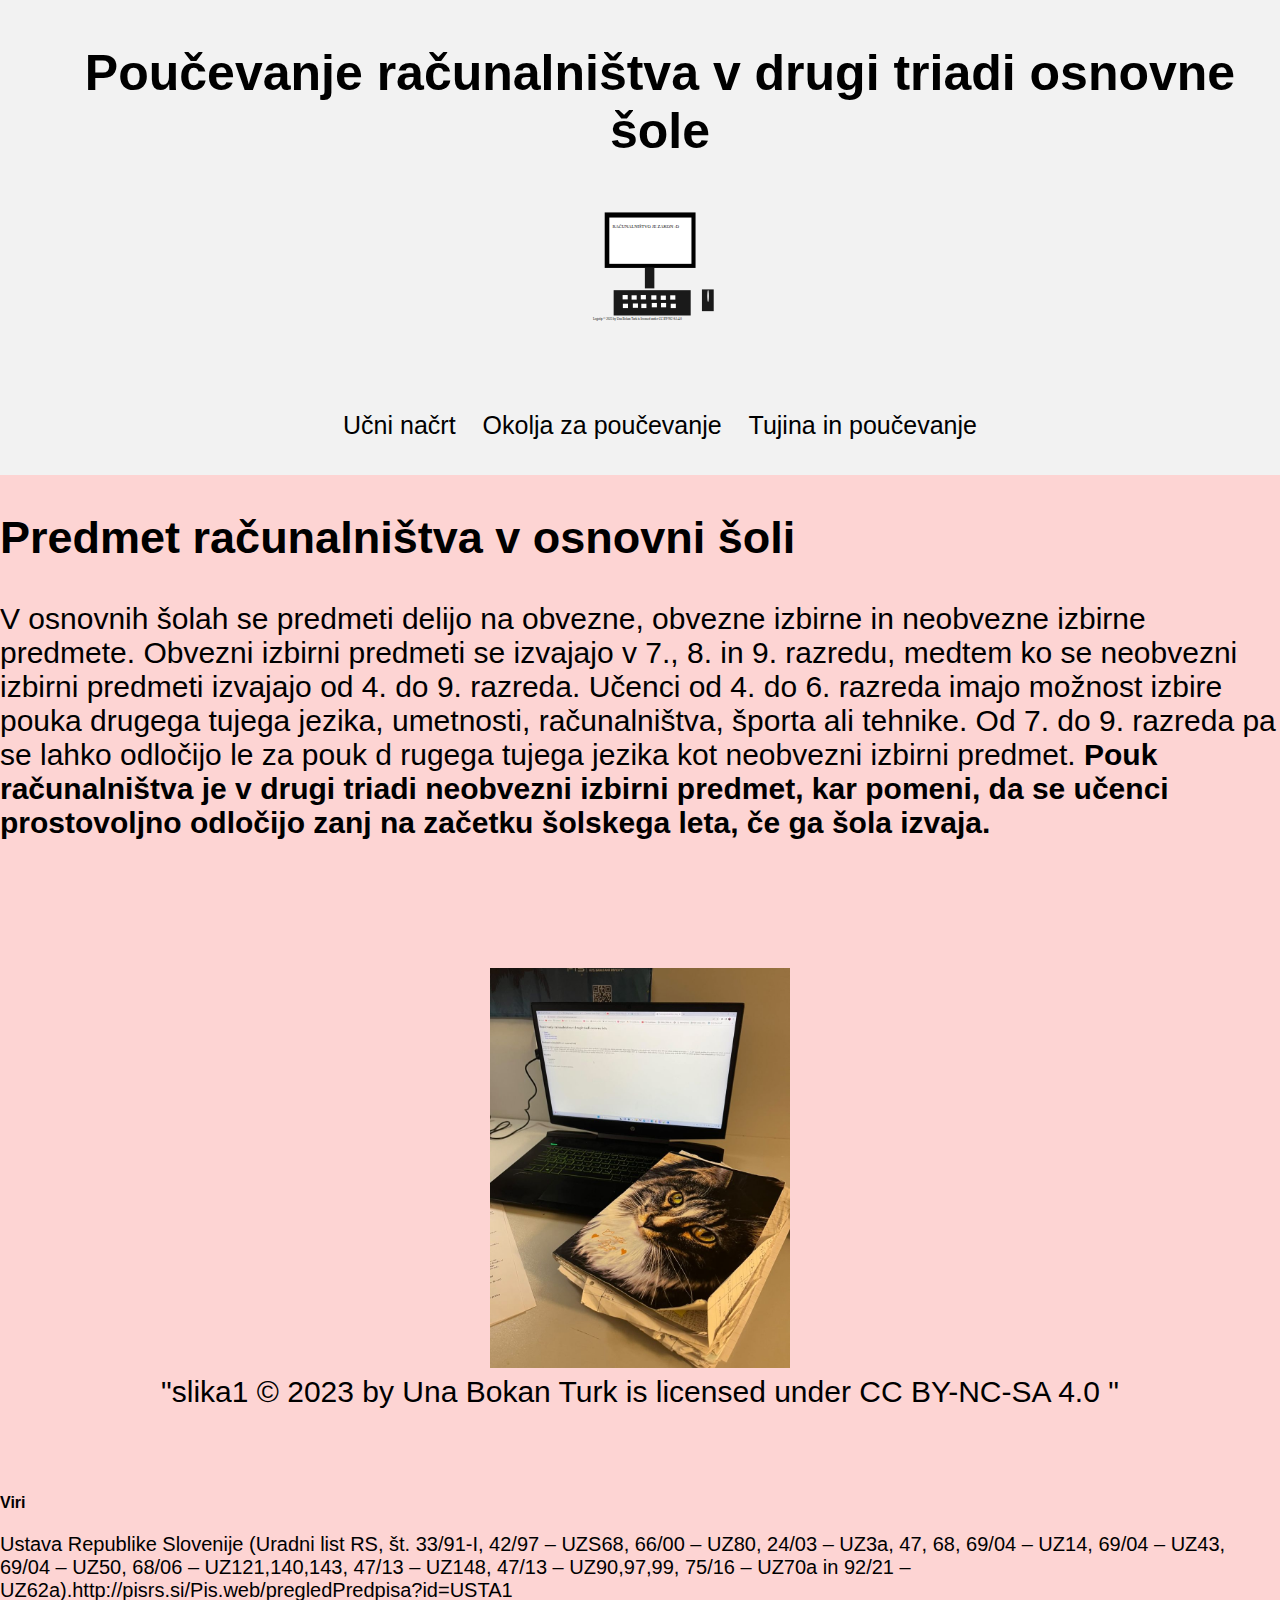
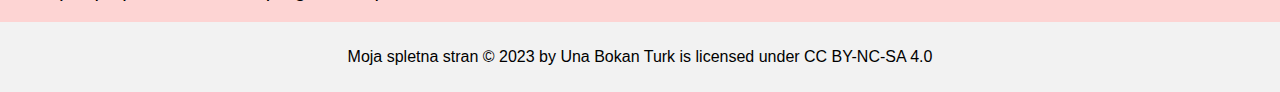
<file: index.html>
<!DOCTYPE html><!-- to kar je podobno je komentriano na podstrani okolja za poučevanje(oklja) -->
<html lang="sl">
<head>
  <meta charset="UTF-8">
  <meta name="viewport" content="width=device-width, initial-scale=1.0">
  <link rel="stylesheet" type="text/css" href="stil.css"

</head>
<body>
  <header>
    
  </header>

  <nav>
    <ul>
      <div class="container">
				<h1 style="font-size:50px; color: black;">Poučevanje računalništva v drugi triadi osnovne šole</h1>
				<a href="index.html" class="image-link">
					<img  src="slike/risba2.svg" width="150" height=auto>
				</a>
		  </div>

      <li><a href="ucni_nac.html">Učni načrt</a></li>
      <li><a href="oklja.html">Okolja za poučevanje</a></li>
      <li><a href="tujina.html">Tujina in poučevanje</a></li>
    </ul>
  </nav>

  <main>
    <section>
      <h2>Predmet računalništva v osnovni šoli</h2>
      <p>V osnovnih šolah se predmeti delijo na  obvezne, obvezne izbirne in neobvezne izbirne predmete. Obvezni izbirni
	  predmeti se izvajajo v 7., 8. in 9. razredu, medtem ko se neobvezni izbirni predmeti izvajajo od 4. do 9. razreda. Učenci 
	  od 4. do 6. razreda imajo možnost izbire pouka drugega tujega jezika, umetnosti, računalništva, športa ali tehnike. Od 7. do 9. razreda pa se lahko odločijo le za pouk d
	  rugega tujega jezika kot neobvezni izbirni predmet.<b> Pouk računalništva je v drugi triadi neobvezni izbirni predmet, kar pomeni, da se učenci prostovoljno odločijo zanj na začetku
	  šolskega leta, če ga šola izvaja.</b></p><br>
	  <br>
	<figure>
      <center><img  src="slike/slika12.jpg" alt="slika1 © 2023 by Una Bokan Turk is licensed under CC BY-NC-SA 4.0 "<br>
          <figcaption>"slika1 © 2023 by Una Bokan Turk is licensed under CC BY-NC-SA 4.0 "</figcaption></center>
      </figure>
	  <br>
	</section>
	<h4>Viri</h4>
	  <p style="font-size: 20px"> Ustava Republike Slovenije (Uradni list RS, št. 33/91-I, 42/97 – UZS68, 66/00 – UZ80, 24/03 – UZ3a, 47, 68, 69/04 – UZ14, 69/04 – UZ43, 69/04 – UZ50, 68/06 – UZ121,140,143, 47/13 – UZ148, 47/13 – UZ90,97,99, 75/16 – UZ70a in 92/21 – UZ62a).http://pisrs.si/Pis.web/pregledPredpisa?id=USTA1</p>
  </main>

  <footer>
    <p>Moja spletna stran © 2023 by Una Bokan Turk is licensed under CC BY-NC-SA 4.0 </p>
  </footer>
</body>
</html>
</file>
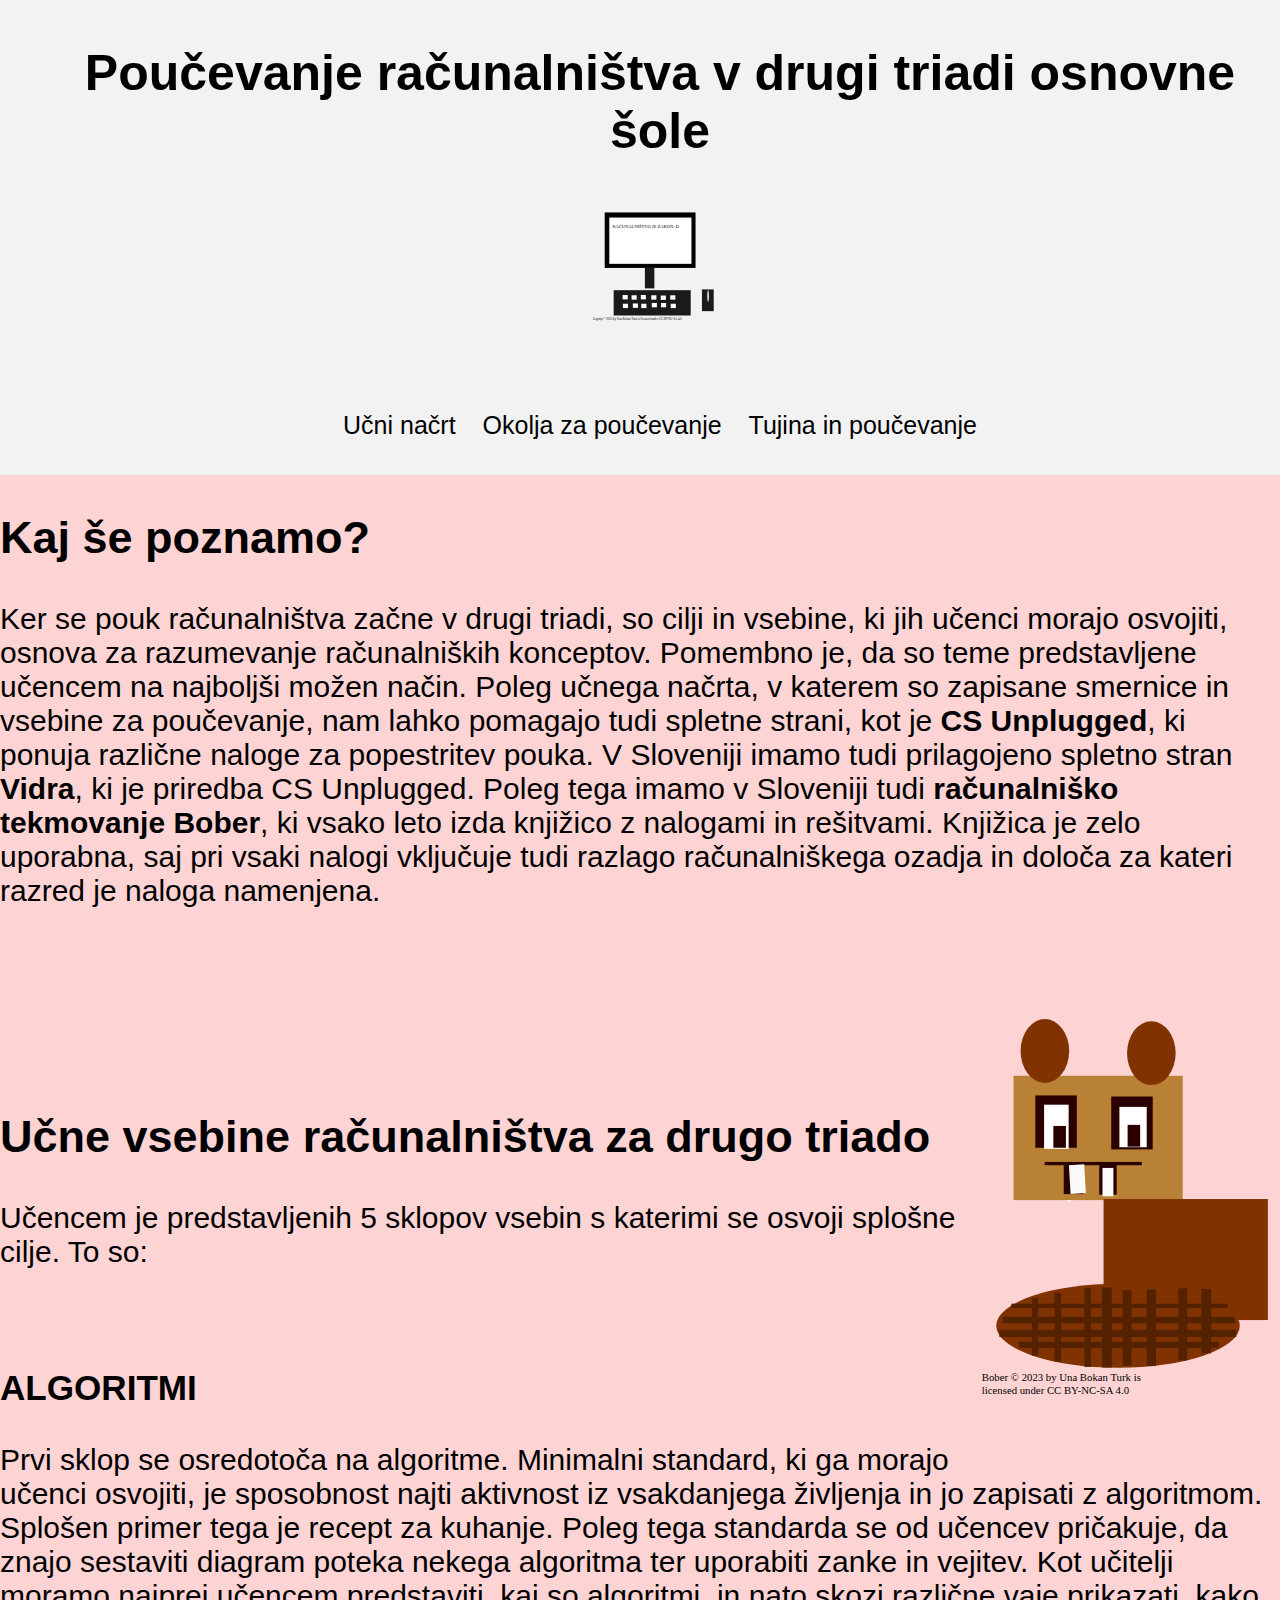
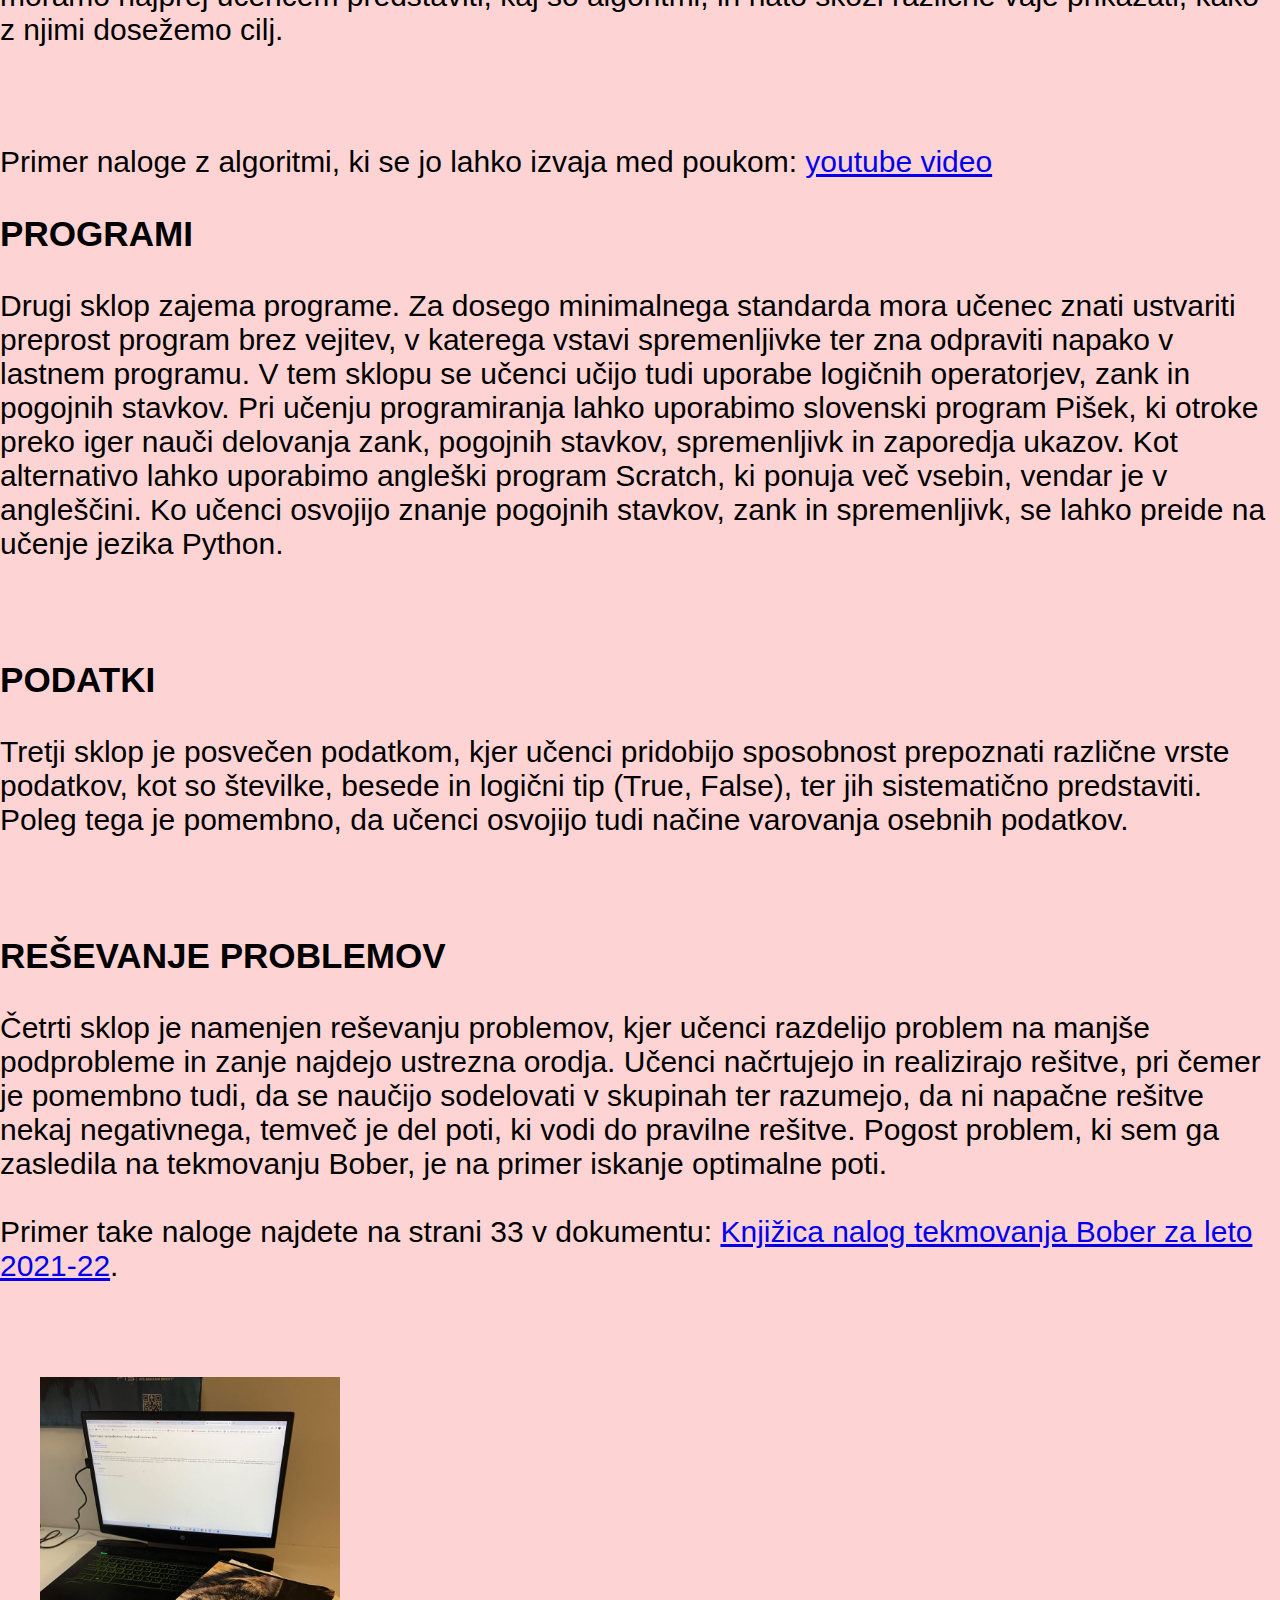
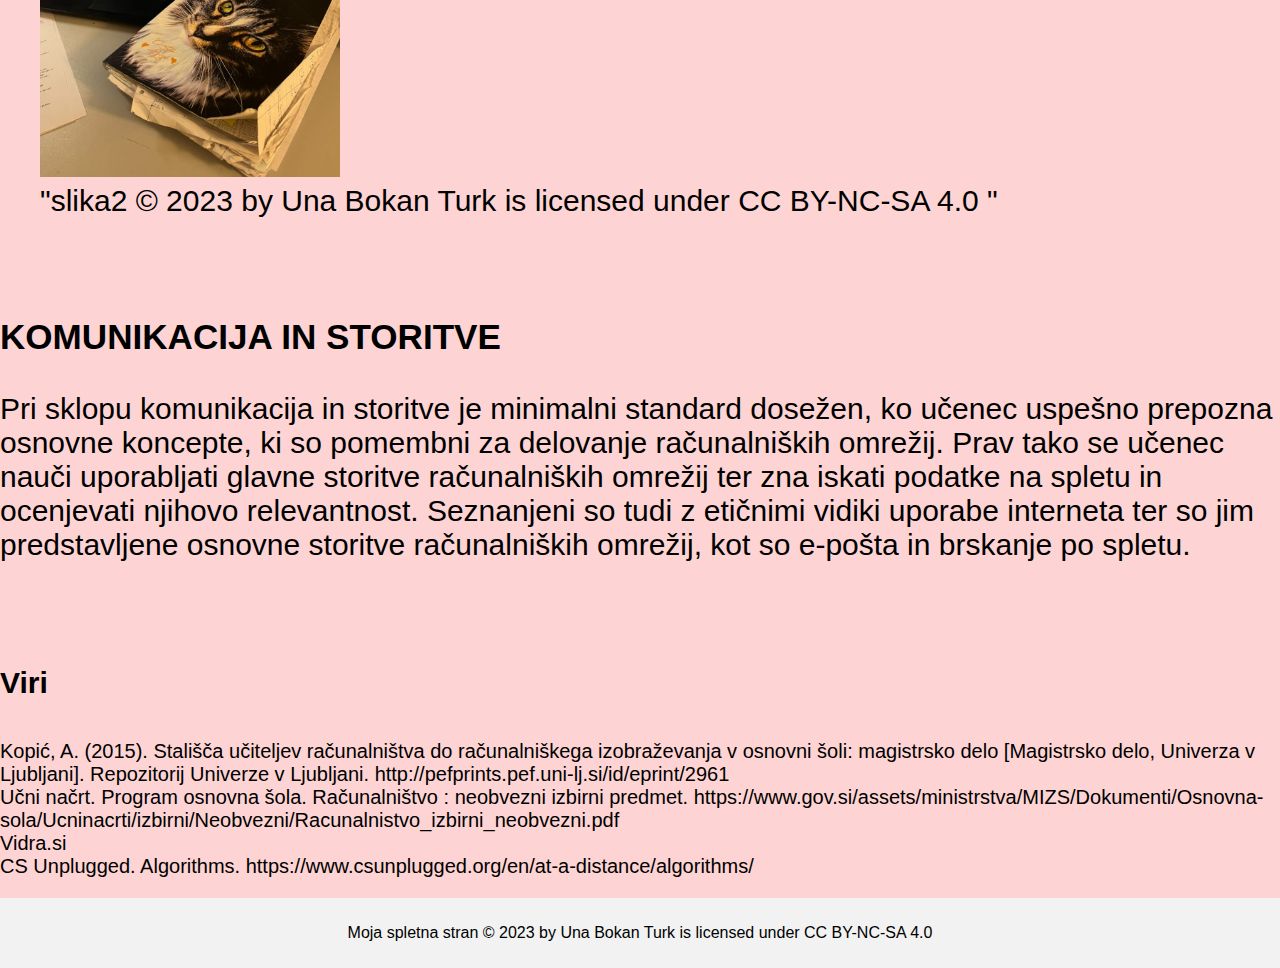
<file: oklja.html>
<!DOCTYPE html>
<html lang="sl">
<head>
  <meta charset="UTF-8"><!-- UTF-8 določa kako se prikazujejo črke(tudi nekdo ki nima šumnikov bo lahko videl šumnike-določa znakovno kodiranje elementa) -->
  <meta name="viewport" content="width=device-width, initial-scale=1.0"><!-- določa prikaz strani na različnih napravah glede na širino naprave, to glede prilagodljivosti sem poguglala ker se na vajah nismo dosti osredotočali na to -->
  <link rel="stylesheet" type="text/css" href="stil.css" <!-- poveže zunanjo CSS datoteko z dokumentom, ki opisuje slogovne lastnosti  -->

</head>
<body>

  <nav> <!-- vsebuje navigacijske povezave za premikanje po spletnem mestu -->
    <ul><!-- neurejen seznam -->
      	  <div class="container"><!-- Rzred je tu zaradi tega da se lahko da logotip v meni(zaradi oblike) -->
				<h1 style="font-size:50px; color: black;">Poučevanje računalništva v drugi triadi osnovne šole</h1>
				<a href="index.html" class="image-link">
					<img  src="slike/risba2.svg" width="150" height=auto><!-- Vstavljanje slike -->
				</a>
		  </div><!-- konec razdelka -->

      <li><a href="ucni_nac.html">Učni načrt</a></li> <!-- linki za moje podstrani -->
      <li><a href="oklja.html">Okolja za poučevanje</a></li><!-- Li označuje posamezne elemente seznama -->
      <li><a href="tujina.html">Tujina in poučevanje</a></li>
    </ul>
  </nav>

  <main>
    <section><!-- posamezni deli vsebine -->
      <h2>Kaj še poznamo?</h2><!-- naslov -->
      <p>Ker se pouk računalništva začne v drugi triadi, so cilji in vsebine, ki jih učenci morajo osvojiti, osnova za razumevanje računalniških konceptov. Pomembno je, da so teme predstavljene učencem na najboljši možen način. 
	  Poleg učnega načrta, v katerem so zapisane smernice in vsebine za poučevanje, nam lahko pomagajo tudi spletne strani, kot je <b>CS Unplugged</b>, ki ponuja različne naloge za popestritev pouka.
	  V Sloveniji imamo tudi prilagojeno spletno stran <b>Vidra</b>, ki je  priredba CS Unplugged. Poleg tega imamo v Sloveniji tudi <b>računalniško tekmovanje Bober</b>, ki vsako leto izda knjižico z nalogami in rešitvami. 
	  Knjižica je zelo uporabna, saj pri vsaki nalogi vključuje tudi razlago računalniškega ozadja in določa za kateri razred je naloga namenjena.</b></p><br><!-- b pomeni bold in odebeli besedo, br pomeni break in da v novovrsico -->
	  <br>
	  <img style=float:right src="slike/risba.svg"<!-- slika se zlije z tekstom in je postavljena na desno stran -->
	  <br>
	  <br>
	  <h2>Učne vsebine računalništva za drugo triado</h2>
	  <p>Učencem je predstavljenih 5 sklopov vsebin s katerimi se osvoji splošne cilje. To so: </p><br>
	  <h3>ALGORITMI</h3>
	  <p>Prvi sklop se osredotoča na algoritme. Minimalni standard, ki ga morajo učenci osvojiti, je sposobnost najti aktivnost iz vsakdanjega življenja in jo zapisati z algoritmom. Splošen primer tega je recept za kuhanje.
	  Poleg tega standarda se od učencev pričakuje, da znajo sestaviti diagram poteka nekega algoritma ter uporabiti zanke in vejitev.
	  Kot učitelji moramo najprej učencem predstaviti, kaj so algoritmi, in nato skozi različne vaje prikazati, kako z njimi dosežemo cilj.</p><br>
	  <br>
	  Primer naloge z algoritmi, ki se jo lahko izvaja med poukom: <a href="https://www.youtube.com/watch?v=cVMKXKoGu_Y&ab_channel=UCComputerScienceEducation" target="blank">youtube video</a>
	 
	  
	  <h3>PROGRAMI</h3>
	  <p>Drugi sklop zajema programe. Za dosego minimalnega standarda mora učenec znati ustvariti preprost program brez vejitev, v katerega vstavi spremenljivke ter zna odpraviti napako v lastnem programu.
	  V tem sklopu se učenci učijo tudi uporabe logičnih operatorjev, zank in pogojnih stavkov. Pri učenju programiranja lahko uporabimo slovenski program Pišek, ki otroke preko iger nauči delovanja zank, pogojnih stavkov, spremenljivk in zaporedja ukazov.
	  Kot alternativo lahko uporabimo angleški program Scratch, ki ponuja več vsebin, vendar je v angleščini. 
	  Ko učenci osvojijo znanje pogojnih stavkov, zank in spremenljivk, se lahko preide na učenje jezika Python. </p><br>
	  <h3>PODATKI</h3>
	  <p>Tretji sklop je posvečen podatkom, kjer učenci pridobijo sposobnost prepoznati različne vrste podatkov, kot so številke, besede in logični tip (True, False), ter jih sistematično predstaviti.
	  Poleg tega je pomembno, da učenci osvojijo tudi načine varovanja osebnih podatkov.</p><br>
	  <h3>REŠEVANJE PROBLEMOV</h3>
	  
	  <p>Četrti sklop je namenjen reševanju problemov, kjer učenci razdelijo problem na manjše podprobleme in zanje najdejo ustrezna orodja. Učenci načrtujejo in realizirajo rešitve, pri čemer je pomembno tudi, da se naučijo sodelovati v skupinah ter razumejo, da ni napačne rešitve nekaj negativnega, temveč je del poti, ki vodi do pravilne rešitve.
	  Pogost problem, ki sem ga zasledila na tekmovanju Bober, je na primer iskanje optimalne poti.<br>
	  <br>
	  Primer take naloge najdete na strani 33 v dokumentu:   <a href="https://dajmi.fri.uni-lj.si/bober/Bober-2021-22.pdf" target="blank" >Knjižica nalog tekmovanja Bober za leto 2021-22</a>.</p><br><!-- target blank pomeni da se bo povezava odprla v novem zavihku -->
	  
	  <figure><!-- označuje sliko slike -->
      <img  src="slike/slika12.jpg" alt="slika2 © 2023 by Una Bokan Turk is licensed under CC BY-NC-SA 4.0 "<br>
          <figcaption>"slika2 © 2023 by Una Bokan Turk is licensed under CC BY-NC-SA 4.0 "</figcaption><!-- doda besedilo sliki -->
      </figure>
	  <br>
	  
	 
	  
	  
	  
	  
	  <h3>KOMUNIKACIJA IN STORITVE</h3>
	  <p>Pri sklopu komunikacija in storitve je minimalni standard dosežen, ko učenec uspešno prepozna osnovne koncepte, ki so pomembni za delovanje računalniških omrežij.
	  Prav tako se učenec nauči uporabljati glavne storitve računalniških omrežij ter zna iskati podatke na spletu in ocenjevati njihovo relevantnost. Seznanjeni so tudi z etičnimi vidiki uporabe interneta ter so jim predstavljene osnovne storitve računalniških omrežij, kot so e-pošta in brskanje po spletu.  </p><br>
	 
	 <h4>Viri</h4>
	  <p style="font-size: 20px">
	  Kopić, A. (2015). Stališča učiteljev računalništva do računalniškega izobraževanja v osnovni šoli: magistrsko delo [Magistrsko delo, Univerza v Ljubljani]. Repozitorij Univerze v Ljubljani. http://pefprints.pef.uni-lj.si/id/eprint/2961<br>
	  Učni načrt. Program osnovna šola. Računalništvo : neobvezni izbirni predmet. https://www.gov.si/assets/ministrstva/MIZS/Dokumenti/Osnovna-sola/Ucninacrti/izbirni/Neobvezni/Racunalnistvo_izbirni_neobvezni.pdf<br>
	  Vidra.si<br>
	  CS Unplugged. Algorithms. https://www.csunplugged.org/en/at-a-distance/algorithms/
	  </p>
	 
	 
	</section>
  </main>

  <footer>
    <p>Moja spletna stran © 2023 by Una Bokan Turk is licensed under CC BY-NC-SA 4.0</p>
  </footer><!-- Noga spletnega mesta -->
</body><!-- Vsebuje glavno vsebino spletnega mesta -->
</html>
</file>
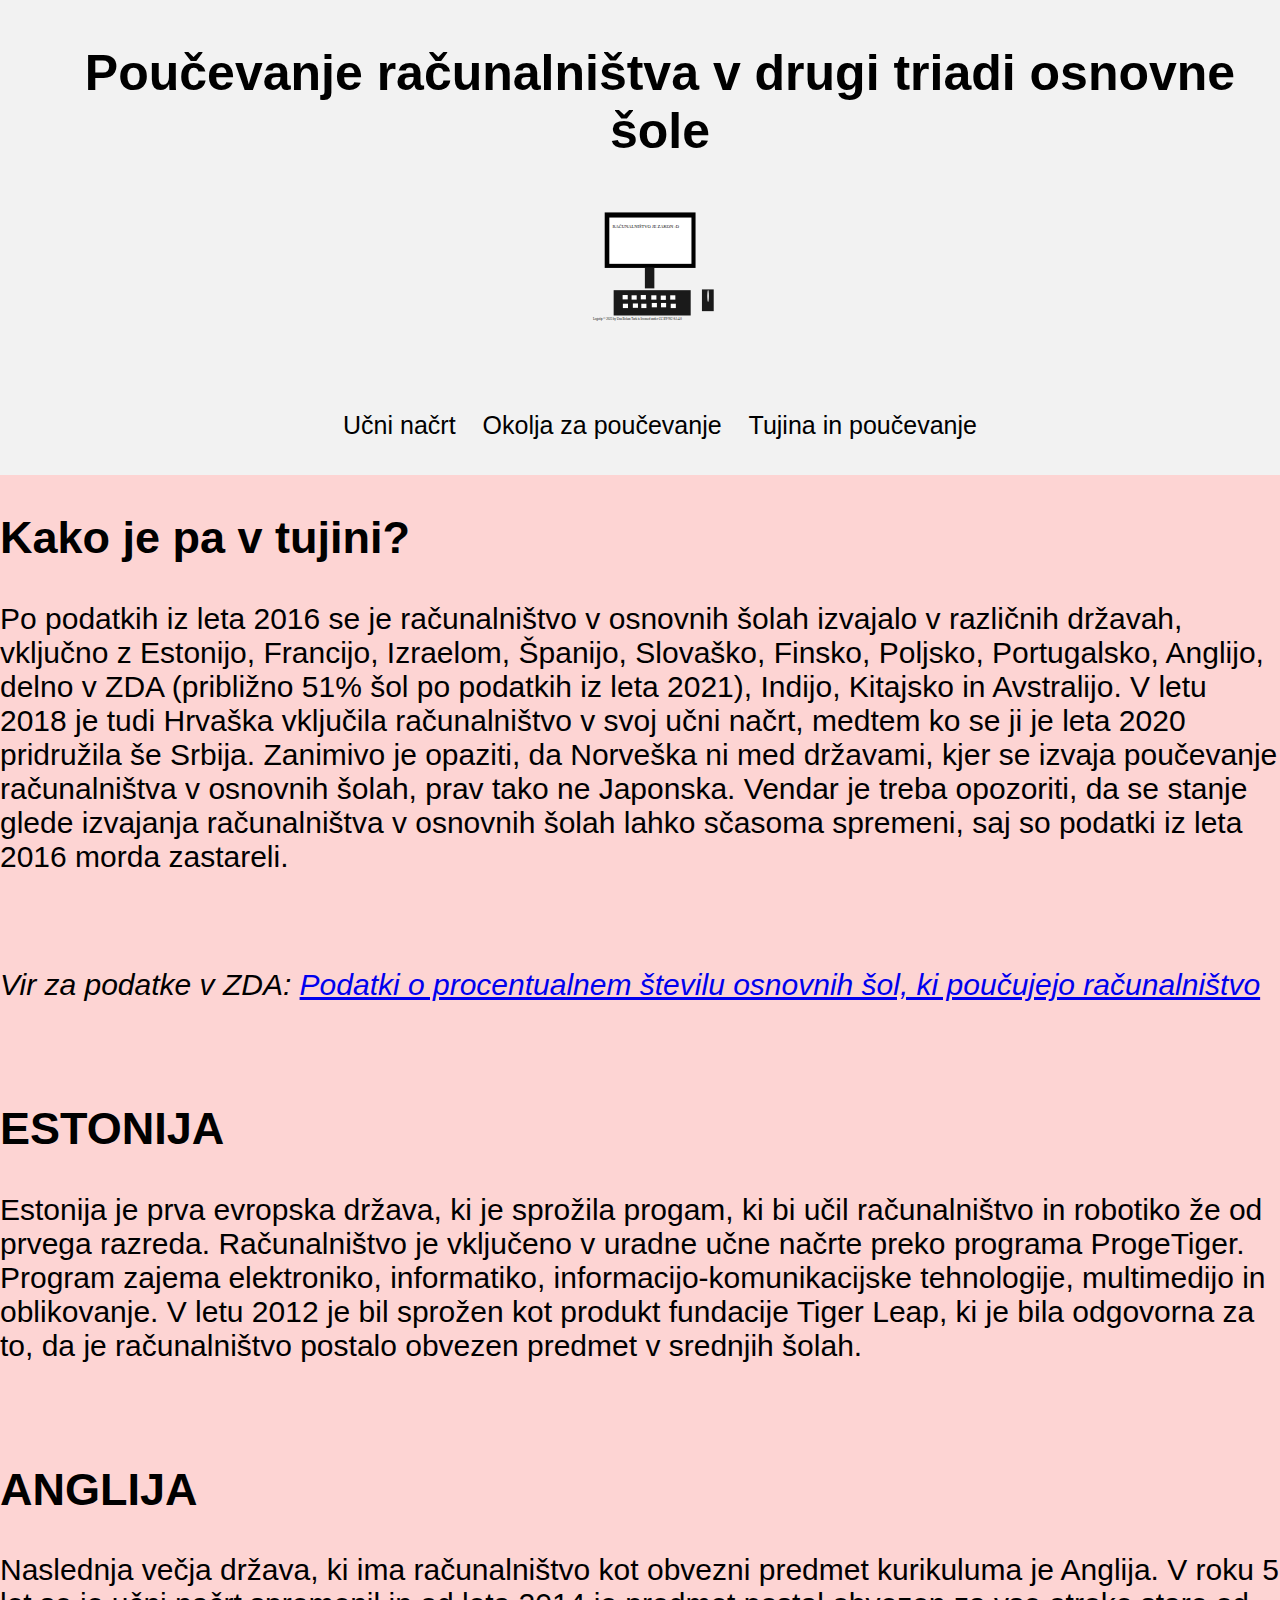
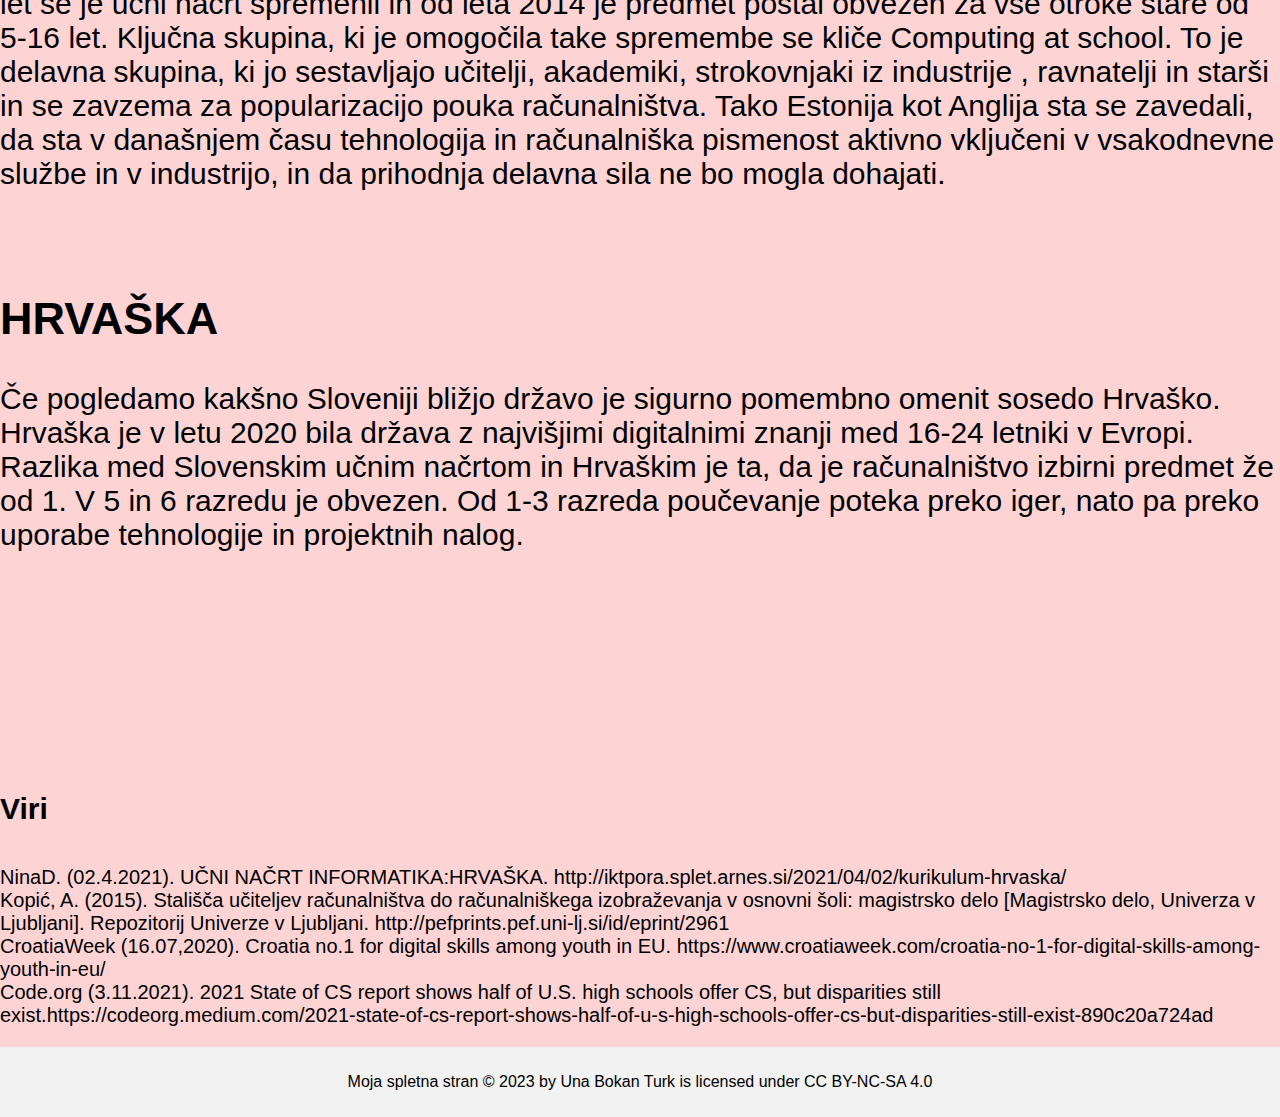
<file: tujina.html>
<!DOCTYPE html><!-- to kar je podobno je komentriano na podstrani okolja za poučevanje(oklja) -->
<html lang="sl">
<head>
  <meta charset="UTF-8">
  <meta name="viewport" content="width=device-width, initial-scale=1.0">
  <link rel="stylesheet" type="text/css" href="stil.css"

</head>
<body>
  <header>
   
  </header>

  <nav>
    <ul>
      	 <div class="container">
				<h1 style="font-size:50px; color: black;">Poučevanje računalništva v drugi triadi osnovne šole</h1>
				<a href="index.html" class="image-link">
					<img  src="slike/risba2.svg" width="150" height=auto>
				</a>
		  </div>

      <li><a href="ucni_nac.html">Učni načrt</a></li>
      <li><a href="oklja.html">Okolja za poučevanje</a></li>
      <li><a href="tujina.html">Tujina in poučevanje</a></li>
    </ul>
  </nav>

  <main>
    <section>
      <h2>Kako je pa v tujini?</h2>
      <p>Po podatkih iz leta 2016 se je računalništvo v osnovnih šolah izvajalo v različnih državah, vključno z Estonijo, Francijo, Izraelom, Španijo, Slovaško, Finsko, Poljsko, Portugalsko, Anglijo, delno v ZDA (približno 51% šol po podatkih iz leta 2021), Indijo, Kitajsko in Avstralijo.
	  V letu 2018 je tudi Hrvaška vključila računalništvo v svoj učni načrt, medtem ko se ji je leta 2020 pridružila še Srbija. Zanimivo je opaziti, da Norveška ni med državami, kjer se izvaja poučevanje računalništva v osnovnih šolah, prav tako ne Japonska.
	  Vendar je treba opozoriti, da se stanje glede izvajanja računalništva v osnovnih šolah lahko sčasoma spremeni, saj so podatki iz leta 2016 morda zastareli.<br></p>
	  <br>
	  
	  
	  <p style=font-style:italic;>Vir za podatke v  ZDA: <a href="https://codeorg.medium.com/2021-state-of-cs-report-shows-half-of-u-s-high-schools-offer-cs-but-disparities-still-exist-890c20a724ad">Podatki o procentualnem številu osnovnih šol, ki poučujejo računalništvo</a></p>
	  <!-- notranje pisanje "stila" ima prednost kot pa kar je napisano v css, tukaj je pač poševna pisava -->
	  
	  <br>
	  <h2>ESTONIJA</h2>
	  <p>Estonija je prva evropska država, ki je sprožila progam, ki bi učil  računalništvo in robotiko že od prvega razreda. Računalništvo je vključeno v uradne učne načrte preko  programa ProgeTiger. 
	  Program zajema elektroniko, informatiko, informacijo-komunikacijske tehnologije, multimedijo in oblikovanje. V letu 2012  je bil sprožen kot produkt fundacije Tiger Leap, ki je bila odgovorna za to, da je računalništvo postalo obvezen predmet v srednjih šolah.</p><br>
	  <h2>ANGLIJA</h2>
	  <p>Naslednja večja država, ki ima računalništvo kot obvezni predmet kurikuluma je Anglija. V roku 5 let se je učni načrt spremenil in  od leta 2014 je predmet postal obvezen  za vse otroke stare od 5-16 let. Ključna skupina, ki je omogočila take spremembe se kliče Computing at school. To je delavna skupina, ki jo sestavljajo učitelji, akademiki, strokovnjaki iz industrije , ravnatelji in starši in  se zavzema za popularizacijo pouka računalništva. Tako Estonija kot Anglija sta se zavedali, da sta v današnjem času tehnologija in računalniška pismenost  aktivno vključeni v vsakodnevne službe in v industrijo, in da prihodnja delavna sila ne bo mogla dohajati.</p><br>
	  <h2>HRVAŠKA</h2>
	  <p>Če pogledamo kakšno Sloveniji bližjo državo je sigurno pomembno omenit sosedo Hrvaško. Hrvaška je v letu 2020 bila država z najvišjimi digitalnimi znanji med 16-24 letniki v Evropi.  Razlika med Slovenskim učnim načrtom in Hrvaškim je ta, da je računalništvo izbirni predmet že od 1. V 5 in 6 razredu je obvezen. Od 1-3 razreda poučevanje poteka preko iger, nato pa preko uporabe tehnologije in projektnih nalog.</p><br>
	  <br>
	  <br>
	  <br>
	  <br>
	  <h4>Viri</h4>
	  <p style="font-size: 20px">NinaD. (02.4.2021). UČNI NAČRT INFORMATIKA:HRVAŠKA. http://iktpora.splet.arnes.si/2021/04/02/kurikulum-hrvaska/<br>
	  Kopić, A. (2015). Stališča učiteljev računalništva do računalniškega izobraževanja v osnovni šoli: magistrsko delo [Magistrsko delo, Univerza v Ljubljani]. Repozitorij Univerze v Ljubljani. http://pefprints.pef.uni-lj.si/id/eprint/2961<br>
	  CroatiaWeek (16.07,2020). Croatia no.1 for digital skills among youth in EU.
      https://www.croatiaweek.com/croatia-no-1-for-digital-skills-among-youth-in-eu/<br>
	  Code.org (3.11.2021). 2021 State of CS report shows half of U.S. high schools offer CS, but disparities still exist.https://codeorg.medium.com/2021-state-of-cs-report-shows-half-of-u-s-high-schools-offer-cs-but-disparities-still-exist-890c20a724ad </p>
	</section>
  </main>

  <footer>
    <p>Moja spletna stran © 2023 by Una Bokan Turk is licensed under CC BY-NC-SA 4.0 </p>
  </footer>
</body>
</html>
</file>
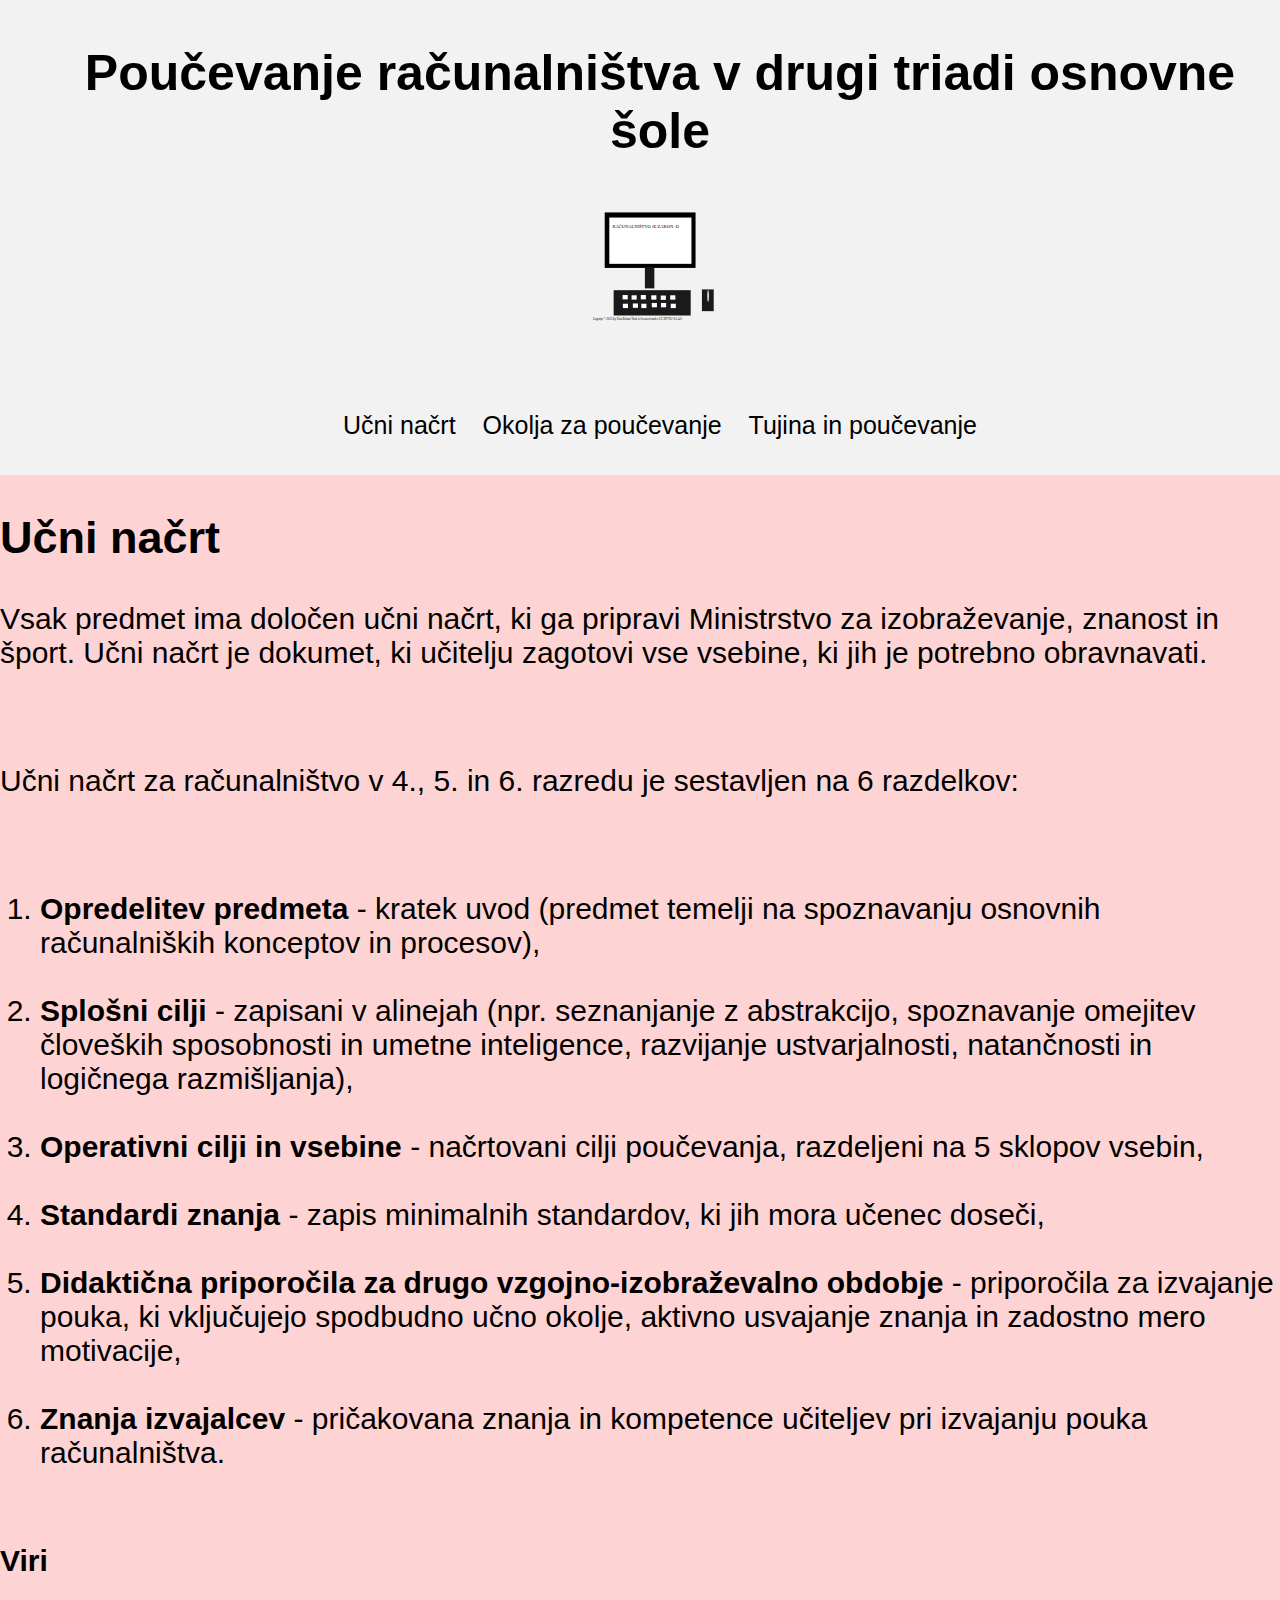
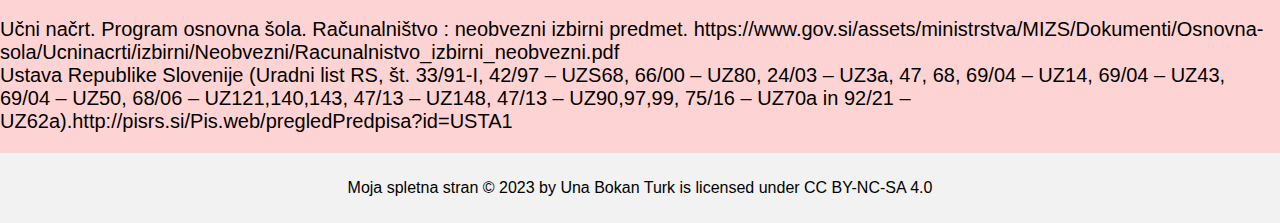
<file: ucni_nac.html>
<!DOCTYPE html><!-- to kar je podobno je komentriano na podstrani okolja za poučevanje(oklja) -->
<html lang="sl">
<head>
  <meta charset="UTF-8">
  <meta name="viewport" content="width=device-width, initial-scale=1.0">
  <link rel="stylesheet" type="text/css" href="stil.css"

</head>
<body>
  <header>
   
	
  </header>

  <nav>
    <ul>
      	  <div class="container">
				<h1 style="font-size:50px; color: black;">Poučevanje računalništva v drugi triadi osnovne šole</h1>
				<a href="index.html" class="image-link">
					<img  src="slike/risba2.svg" width="150" height=auto>
				</a>
		  </div>

      <li><a href="ucni_nac.html">Učni načrt</a></li>
      <li><a href="oklja.html">Okolja za poučevanje</a></li>
      <li><a href="tujina.html">Tujina in poučevanje</a></li>
    </ul>
  </nav>

  <main>
    <section>
      <h2>Učni načrt</h2>
      <p>Vsak predmet ima določen učni načrt, ki ga pripravi Ministrstvo za izobraževanje, znanost in šport. Učni načrt je dokumet, ki učitelju zagotovi vse vsebine, ki jih je potrebno obravnavati.</p><br>
	  <p>Učni načrt za 	računalništvo v 4., 5. in 6. razredu je sestavljen na 6 razdelkov:</p><br>
	  
	   <ol><!-- označi z številkami oz je urejeni seznam -->
        <li><b> Opredelitev predmeta </b>- kratek uvod (predmet temelji na spoznavanju osnovnih računalniških konceptov in procesov),</li><br>	
        <li><b> Splošni cilji </b>- zapisani v alinejah (npr. seznanjanje z abstrakcijo, spoznavanje omejitev človeških sposobnosti in umetne inteligence, razvijanje ustvarjalnosti, natančnosti in logičnega razmišljanja),</li><br>
        <li><b> Operativni cilji in vsebine </b>- načrtovani cilji poučevanja, razdeljeni na 5 sklopov vsebin,</li><br>
		<li><b> Standardi znanja</b> - zapis minimalnih standardov, ki jih mora učenec doseči, </li><br>
		<li><b> Didaktična priporočila za drugo vzgojno-izobraževalno obdobje </b>- priporočila za izvajanje pouka, ki vključujejo spodbudno učno okolje, aktivno usvajanje znanja in zadostno mero motivacije,</li><br>
		<li><b> Znanja izvajalcev</b> - pričakovana znanja in kompetence učiteljev pri izvajanju pouka računalništva.</li><br>
		
      </ol>
	  <h4>Viri</h4>
	  <p style="font-size: 20px">
	  Učni načrt. Program osnovna šola. Računalništvo : neobvezni izbirni predmet. https://www.gov.si/assets/ministrstva/MIZS/Dokumenti/Osnovna-sola/Ucninacrti/izbirni/Neobvezni/Racunalnistvo_izbirni_neobvezni.pdf<br>
	  Ustava Republike Slovenije (Uradni list RS, št. 33/91-I, 42/97 – UZS68, 66/00 – UZ80, 24/03 – UZ3a, 47, 68, 69/04 – UZ14, 69/04 – UZ43, 69/04 – UZ50, 68/06 – UZ121,140,143, 47/13 – UZ148, 47/13 – UZ90,97,99, 75/16 – UZ70a in 92/21 – UZ62a).http://pisrs.si/Pis.web/pregledPredpisa?id=USTA1
	  
	  </p>
	</section>
  </main>
  
  <footer>
    <p> Moja spletna stran © 2023 by Una Bokan Turk is licensed under CC BY-NC-SA 4.0 </p>
  </footer>
</body>
</html>
</file>
<file: stil.css>
body {
  margin: 0;/* Odstrani zunanjem robu */
  padding: 0; /* Odstrani notranji prostor */
  box-sizing: border-box;/* Uporabi model poljubnih škatel za vse elemente */
}



a:hover {
  color: violet; /* Ko uporabnik pride z miško na povezavo se povezava pobarva */
}

/* Slog za navigacijo */
nav {
  background-color: #f2f2f2;   /* barva menija je siva */                
  color: #fff;/* barva črk je črna */
  padding: 10px;/* Dodaj notranji prostor zgoraj, desno, spodaj in levo */
  margin: 0;
}

nav ul {
  list-style-type: none;/* Odstrani privzeti slog seznama */
  text-align: center;/* Poravnava besedila v sredino */
  font-size: 25px;/* Nastavi velikost pisave na 25 pikslov */
  font-family: arial;/* Nastavi pisavo na Arial */
  margin-right:0 %;/* Poravnava besedila na levo */
}

nav ul li {
  display: inline-block;/* Elementi so prikazani kot bloki v vrsti */
  margin: 0 10px;/* Zunanji prostor zgoraj/d spodaj je nastavljen na 0, levi/desni prostor je nastavljen na 10 pikslov */
  text-align: left;
}

nav ul li a {
  color: #000000;
  text-decoration: none;/* Odstrani podčrtavanje povezav */
}

}
/* Slog za glavno vsebino */
main {
  padding: 20px;
}

img {
  max-width: 25%;/* Nastavi največjo širino slike na 25% */
  height: auto;  /* Ohranja razmerje stranic in samodejno prilagodi višino slike */
}

section {
  margin-bottom: 20px;  
  font-size: 30px;
  font-family: arial;
}

/* Dodan slog za ozadje */
body {
  background-color: #FDD4D3;/* Nastavi roza barvo za ozadje celotne strani */
  font-family: arial;
}



/* Slog za nogo strani */
footer {
  background-color: #f2f2f2;
  padding: 10px;
  text-align: center;
  font-family: arial;
</file>
